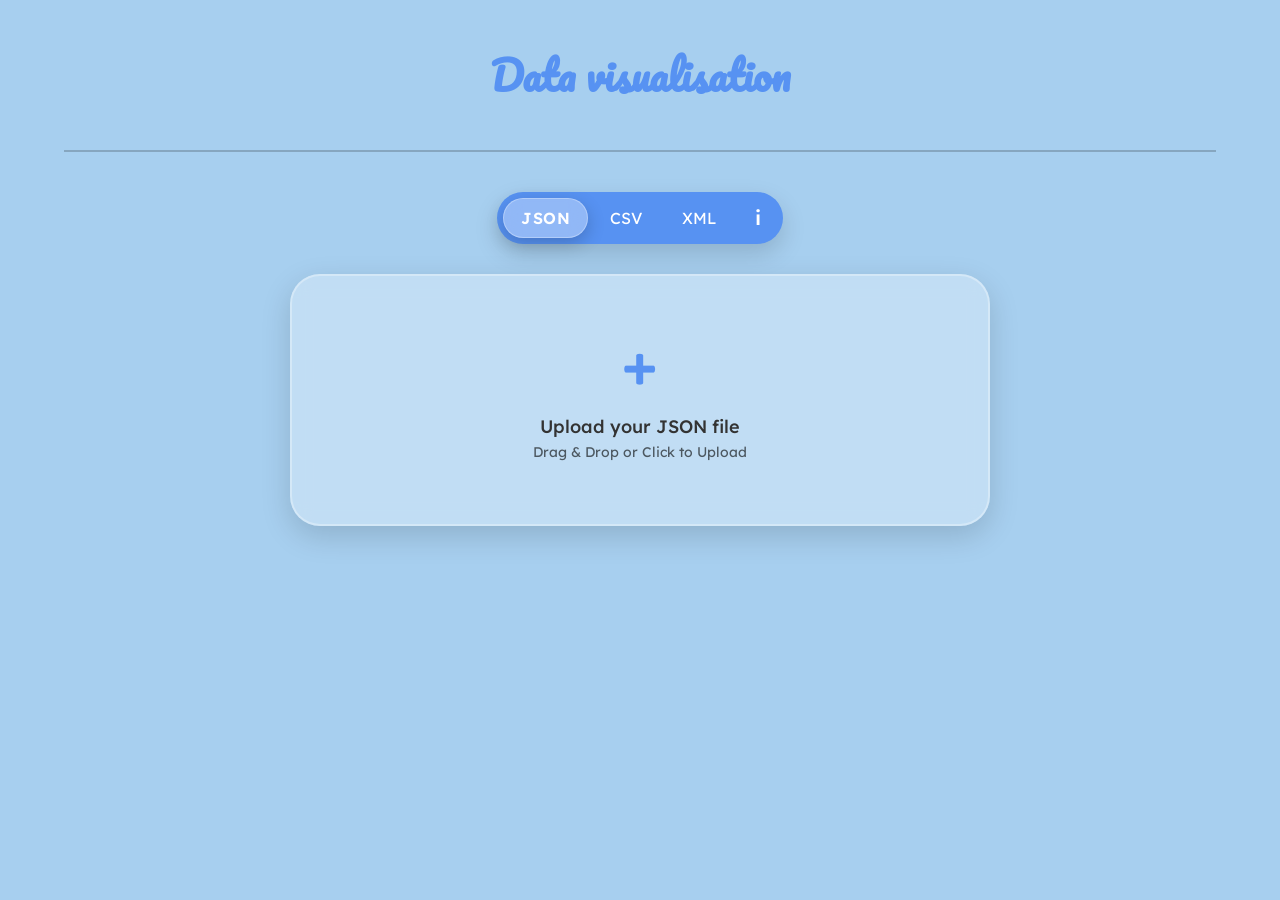
<file: index.html>
<!DOCTYPE html>
<html lang="en">
<head>
<meta charset="UTF-8">
<meta name="viewport" content="width=device-width, initial-scale=1.0">
<title>Data visualisation · refined</title>
<link rel="preconnect" href="https://fonts.googleapis.com">
<link rel="preconnect" href="https://fonts.gstatic.com" crossorigin>
<link href="https://fonts.googleapis.com/css2?family=Pacifico&display=swap" rel="stylesheet">
<link href="https://fonts.googleapis.com/css2?family=Lexend:wght@100..900&display=swap" rel="stylesheet">
<link href="https://fonts.googleapis.com/css2?family=Lilita+One&display=swap" rel="stylesheet">
<style>
*, *::before, *::after { box-sizing: border-box; }
body {
    background: #a7cfef;
    margin: 0;
    padding: 0;
    font-family: "Lexend", sans-serif;
    min-height: 100vh;
    display: flex;
    flex-direction: column;
}
.container { flex: 1; display: flex; flex-direction: column; }
.headline {
    font-family: "Pacifico";
    font-size: clamp(20pt, 5vw, 30pt);
    font-weight: 700;
    text-align: center;
    color: #5792f2;
    margin-top: clamp(20px, 5vh, 40px);
    margin-bottom: 20px;
    padding: 0 16px;
}
.line { border: none; height: 2px; background: rgba(0,0,0,0.2); width: 90%; margin: 20px auto; }
.buttons-row { display: flex; justify-content: center; margin: 20px 16px 10px; }
.pill-container {
    position: relative; display: flex; gap: 4px; padding: 6px;
    border-radius: 999px; background: #5792f2;
    box-shadow: 0 10px 25px rgba(0,0,0,0.15); max-width: 100%; flex-wrap: nowrap;
}
.pill-container button, .pill-container .info-tab {
    position: relative; background: none; border: none;
    padding: 10px 18px; font-size: clamp(13px, 3vw, 16px);
    border-radius: 999px; cursor: pointer; z-index: 2; color: white;
    font-family: "Lexend", sans-serif; line-height: 1;
    display: flex; align-items: center; justify-content: center;
    transition: all 0.3s ease; white-space: nowrap;
}
.pill-container .info-tab {
    padding: 10px 16px; font-weight: 600;
    font-size: clamp(15px, 4vw, 20px); flex-shrink: 0;
}
.pill-container button.active { font-weight: 600; letter-spacing: 0.5px; }
.selector {
    position: absolute; top: 50%; transform: translateY(-50%);
    left: 6px; height: calc(100% - 12px);
    background: rgba(255,255,255,0.35); backdrop-filter: blur(10px);
    border-radius: 999px;
    transition: left 0.35s cubic-bezier(.25,.8,.25,1), width 0.35s cubic-bezier(.25,.8,.25,1);
    box-shadow: 0 6px 18px rgba(0,0,0,0.2); z-index: 1;
    border: 1px solid rgba(255,255,255,0.3); pointer-events: none; opacity: 0;
}
.selector.ready { opacity: 1; transition: left 0.35s cubic-bezier(.25,.8,.25,1), width 0.35s cubic-bezier(.25,.8,.25,1), opacity 0.2s; }
.info-panel-wrapper {
    overflow: hidden; height: 0; opacity: 0;
    width: min(68%, 595px); margin: 0 auto;
    border-radius: 40px; box-shadow: 0 10px 25px rgba(0,0,0,0.2); will-change: height;
}
.info-panel-wrapper.animating { transition: height 0.4s cubic-bezier(0.25, 0.8, 0.25, 1), opacity 0.3s ease; }
.info-panel-wrapper.visible { opacity: 1; }
.info-panel {
    width: 100%; background: rgba(255,255,255,0.35);
    backdrop-filter: blur(16px); -webkit-backdrop-filter: blur(16px);
    border-radius: 40px; padding: clamp(14px, 3vw, 20px) clamp(16px, 4vw, 28px);
    border: 1px solid rgba(255,255,255,0.4); color: #1e2b3c; position: relative;
}
.info-panel h4 {
    margin: 0 0 8px 0; font-family: "Lexend", sans-serif; font-weight: 600;
    font-size: clamp(15px, 3vw, 18px); color: #0f2a44;
    border-bottom: 1px solid rgba(255,255,255,0.3); padding-bottom: 5px; padding-right: 36px;
}
.info-panel p { margin: 8px 0; font-size: clamp(13px, 2.5vw, 15px); line-height: 1.5; }
.info-panel .format-example {
    background: rgba(255,255,255,0.3); border-radius: 24px; padding: 10px 14px;
    font-family: monospace; font-size: clamp(11px, 2vw, 14px); margin-top: 12px;
    border: 1px solid rgba(255,255,255,0.4); color: #1d3557;
    word-break: break-word; white-space: pre-wrap; backdrop-filter: blur(4px);
}
.close-info {
    position: absolute; top: 12px; right: 14px;
    background: rgba(255,255,255,0.3); border: 1px solid rgba(255,255,255,0.4);
    font-size: 22px; cursor: pointer; color: #2c3e50;
    width: 32px; height: 32px; border-radius: 50%;
    display: flex; align-items: center; justify-content: center;
    backdrop-filter: blur(5px); transition: background 0.2s, transform 0.2s; flex-shrink: 0;
}
.close-info:hover { background: rgba(255,255,255,0.5); transform: scale(1.1); }
.upload-section { width: 100%; display: flex; flex-direction: column; align-items: center; padding: 0 16px; }
.upload-box {
    width: min(80%, 700px); height: clamp(180px, 28vh, 280px); margin: 20px auto;
    background: rgba(255,255,255,0.3); border-radius: 30px;
    backdrop-filter: blur(10px); -webkit-backdrop-filter: blur(10px);
    display: flex; flex-direction: column; align-items: center; justify-content: center;
    cursor: pointer; transition: background 0.3s, box-shadow 0.3s, transform 0.3s;
    border: 2px solid rgba(255,255,255,0.3);
    box-shadow: 0 10px 30px rgba(0,0,0,0.15); padding: 16px; text-align: center;
    user-select: none;
}
.upload-box:hover { background: rgba(255,255,255,0.4); box-shadow: 0 15px 35px rgba(0,0,0,0.2); transform: translateY(-5px); }
.upload-box.drag-over { background: rgba(255,255,255,0.5); border-color: rgba(87,146,242,0.7); transform: translateY(-5px); box-shadow: 0 15px 35px rgba(87,146,242,0.3); }
@keyframes successFlash {
    0%   { background: rgba(255,255,255,0.3); border-color: rgba(255,255,255,0.3); }
    20%  { background: rgba(200,240,200,0.4); border-color: rgba(76,175,80,0.6); }
    100% { background: rgba(255,255,255,0.3); border-color: rgba(255,255,255,0.3); }
}
@keyframes errorFlash {
    0%   { background: rgba(255,255,255,0.3); border-color: rgba(255,255,255,0.3); }
    20%  { background: rgba(255,200,200,0.4); border-color: rgba(244,67,54,0.6); }
    100% { background: rgba(255,255,255,0.3); border-color: rgba(255,255,255,0.3); }
}
.upload-box.success-flash { animation: successFlash 1.2s ease-out forwards; }
.upload-box.error-flash   { animation: errorFlash 1.2s ease-out forwards; }
.upload-box .icon {
    font-family: "Lilita One", sans-serif; font-style: normal;
    font-size: clamp(40px, 8vw, 60px); line-height: 1; margin-bottom: 12px;
    transition: transform 0.4s cubic-bezier(0.25,0.8,0.25,1), color 0.4s;
    pointer-events: none;
}
.upload-box .icon.default  { color: #5792f2; }
.upload-box:hover .icon.default { transform: scale(1.15) translateY(-10px); }
.upload-box .icon.checkmark { color: #4CAF50; animation: iconAppear 0.5s cubic-bezier(0.175,0.885,0.32,1.275); }
.upload-box .icon.xmark     { color: #F44336; animation: iconAppear 0.5s cubic-bezier(0.175,0.885,0.32,1.275); }
@keyframes iconAppear {
    0%   { transform: scale(0) rotate(-180deg); opacity: 0; }
    100% { transform: scale(1) rotate(0deg);   opacity: 1; }
}
@keyframes slideUp {
    0%   { opacity: 0; transform: translateY(30px); }
    100% { opacity: 1; transform: translateY(0); }
}
@keyframes slideDown {
    0%   { opacity: 1; transform: translateY(0); }
    100% { opacity: 0; transform: translateY(30px); }
}
.upload-text {
    margin-top: 4px; font-size: clamp(14px, 3vw, 18px); color: #333; font-weight: 500;
    transition: opacity 0.25s, transform 0.25s, color 0.3s;
    word-break: break-all; max-width: 90%; pointer-events: none;
}
.upload-text.filename  { color: #1c1c1c !important; }
.upload-text.fade-out  { opacity: 0; transform: translateY(-8px); }
.sub-text { font-size: clamp(11px, 2.5vw, 14px); opacity: 0.6; margin-top: 5px; transition: color 0.3s, opacity 0.3s; pointer-events: none; }
input[type=file] { display: none; }
.create-btn-container {
    width: min(80%, 700px); margin: 6px auto 30px;
    display: flex; justify-content: center;
    opacity: 0; transform: translateY(30px);
    transition: opacity 0.5s ease, transform 0.5s ease; pointer-events: none;
}
.create-btn-container.show {
    opacity: 1; transform: translateY(0); pointer-events: auto;
    animation: slideUp 0.5s cubic-bezier(0.175,0.885,0.32,1.275);
}
.create-btn-container.hide { animation: slideDown 0.3s ease forwards; }
.create-btn {
    background: #5792f2; color: white; border: 1px solid rgba(255,255,255,0.3);
    padding: clamp(12px, 2.5vw, 16px) clamp(28px, 6vw, 48px);
    font-size: clamp(15px, 3.5vw, 20px); font-weight: 600; border-radius: 50px;
    cursor: pointer; font-family: "Lexend", sans-serif; letter-spacing: 1px;
    box-shadow: 0 15px 30px rgba(87,146,242,0.35);
    transition: all 0.9s cubic-bezier(0.25,0.1,0.15,1);
    backdrop-filter: blur(5px); position: relative; overflow: hidden; z-index: 1;
}
.create-btn::before {
    content: ''; position: absolute; top: -50%; left: -50%; width: 200%; height: 200%;
    background: linear-gradient(115deg, rgba(255,255,255,0) 0%, rgba(255,255,255,0.15) 20%, rgba(255,255,255,0.5) 45%, rgba(255,255,255,0.7) 50%, rgba(255,255,255,0.5) 55%, rgba(255,255,255,0.15) 80%, rgba(255,255,255,0) 100%);
    transform: rotate(20deg) translateY(-40%) translateX(-30%);
    transition: transform 2.2s cubic-bezier(0.19,1,0.22,1); z-index: -1; opacity: 0; pointer-events: none;
}
.create-btn::after {
    content: ''; position: absolute; inset: 0;
    background: radial-gradient(circle at 30% 50%, rgba(255,255,255,0.4) 0%, rgba(255,255,255,0) 70%);
    opacity: 0; transition: opacity 1.4s ease; z-index: -1; pointer-events: none;
}
.create-btn:hover {
    background: rgba(87,146,242,0.45);
    text-shadow: 0 2px 6px rgba(0,0,0,0.35), 0 0 20px rgba(255,255,255,0.6);
    border-color: rgba(255,255,255,0.95);
    box-shadow: 0 30px 45px rgba(87,146,242,0.4), inset 0 -8px 20px rgba(255,255,255,0.6), inset 0 8px 20px rgba(255,255,255,0.6), 0 0 0 2px rgba(255,255,255,0.3);
    transform: scale(1.08) translateY(-6px); backdrop-filter: blur(15px);
    transition: all 1.2s cubic-bezier(0.22,1,0.36,1);
}
.create-btn:hover::before { transform: rotate(20deg) translateY(80%) translateX(80%); opacity: 1; transition: transform 2.8s cubic-bezier(0.25,1,0.3,1), opacity 1s ease; }
.create-btn:hover::after { opacity: 1; background: radial-gradient(circle at 70% 30%, rgba(255,255,255,0.6) 0%, rgba(255,255,255,0.2) 40%, rgba(255,255,255,0) 80%); transition: opacity 1.2s ease, background 1.5s ease; }
.create-btn:active { transform: translateY(3px) scale(0.97); box-shadow: 0 10px 20px rgba(87,146,242,0.3), inset 0 -3px 10px rgba(255,255,255,0.3); transition: transform 0.2s ease, box-shadow 0.3s ease; }
.create-btn:focus { outline: none; }
.loading-overlay {
    position: fixed; inset: 0; background: #a7cfef;
    display: flex; align-items: center; justify-content: center;
    z-index: 9999; opacity: 0; pointer-events: none; transition: opacity 0.3s;
}
.loader { display: flex; gap: 15px; }
.loader span { width: 20px; height: 20px; background: #5792f2; border-radius: 50%; animation: pulse 0.6s infinite ease-in-out; }
.loader span:nth-child(2) { animation-delay: 0.2s; }
.loader span:nth-child(3) { animation-delay: 0.4s; }
@keyframes pulse {
    0%,80%,100% { transform: scale(0); opacity: 0.3; }
    40%          { transform: scale(1); opacity: 1; }
}
@media (max-width: 768px) {
    .upload-box { width: 90%; }
    .create-btn-container { width: 90%; }
    .info-panel-wrapper { width: min(76.5%, 595px); }
}
@media (max-width: 480px) {
    .pill-container { gap: 2px; padding: 5px; }
    .pill-container button, .pill-container .info-tab { padding: 9px 13px; }
    .upload-box { width: 95%; border-radius: 20px; }
    .create-btn-container { width: 95%; }
    .info-panel-wrapper { width: 80.75%; border-radius: 28px; }
    .info-panel { border-radius: 28px; }
}
</style>
</head>
<body>
<div class="container" id="mainContainer">
    <h1 class="headline">Data visualisation</h1>
    <hr class="line">

    <div class="buttons-row">
        <div class="pill-container" id="pillContainer">
            <div class="selector" id="selector"></div>
            <button class="active">JSON</button>
            <button>CSV</button>
            <button>XML</button>
            <div class="info-tab" id="infoTab" role="button" aria-label="Show format info" tabindex="0">i</div>
        </div>
    </div>

    <div class="info-panel-wrapper" id="infoPanelWrapper">
        <div class="info-panel" id="infoPanel">
            <button class="close-info" id="closeInfoBtn" aria-label="Close">&times;</button>
            <h4 id="infoTitle">JSON format</h4>
            <p id="infoDesc">Hierarchical key‑value data. Usually an array of objects with x, y, z fields.</p>
            <div class="format-example" id="infoExample">[ {"x": 10, "y": 20, "z": 30}, {"x": 15, "y": 18, "z": 25} ]</div>
        </div>
    </div>

    <div class="upload-section" id="uploadSection">
        <div class="upload-box" id="uploadBox" role="button" tabindex="0" aria-label="Upload file">
            <div class="icon default" id="uploadIcon">+</div>
            <div class="upload-text" id="uploadText">Upload your JSON file</div>
            <div class="sub-text" id="subText">Drag & Drop or Click to Upload</div>
            <input type="file" id="fileInput" accept=".json,application/json">
        </div>
        <div class="create-btn-container" id="createBtnContainer">
            <button class="create-btn" id="createBtn">Create Visualisation</button>
        </div>
    </div>
</div>

<div class="loading-overlay" id="loadingOverlay">
    <div class="loader"><span></span><span></span><span></span></div>
</div>

<script>
const buttons            = document.querySelectorAll(".pill-container button");
const selector           = document.getElementById("selector");
const infoTab            = document.getElementById("infoTab");
const infoPanelWrapper   = document.getElementById("infoPanelWrapper");
const closeInfoBtn       = document.getElementById("closeInfoBtn");
const uploadBox          = document.getElementById("uploadBox");
const fileInput          = document.getElementById("fileInput");
const uploadText         = document.getElementById("uploadText");
const subText            = document.getElementById("subText");
const uploadIcon         = document.getElementById("uploadIcon");
const createBtnContainer = document.getElementById("createBtnContainer");
const createBtn          = document.getElementById("createBtn");
const infoTitle          = document.getElementById("infoTitle");
const infoDesc           = document.getElementById("infoDesc");
const infoExample        = document.getElementById("infoExample");

let currentFileType = "json";
let currentFile     = null;
let infoVisible     = false;
let panelAnimLock   = false;

// ── Panel animation ──────────────────────────────────────────────────────────
function afterTransition(el, cb, timeout = 450) {
    let done = false;
    const guard = () => { if (done) return; done = true; cb(); };
    const handler = (e) => {
        if (e.target !== el) return;
        el.removeEventListener('transitionend', handler);
        guard();
    };
    el.addEventListener('transitionend', handler);
    setTimeout(guard, timeout);
}

function showInfoPanel() {
    if (infoVisible || panelAnimLock) return;
    panelAnimLock = true;
    infoPanelWrapper.style.height = 'auto';
    const target = infoPanelWrapper.scrollHeight;
    infoPanelWrapper.style.height = '0px';
    infoPanelWrapper.classList.add('visible');
    infoPanelWrapper.offsetHeight;
    infoPanelWrapper.classList.add('animating');
    infoPanelWrapper.style.height = target + 'px';
    afterTransition(infoPanelWrapper, () => {
        infoPanelWrapper.style.height = 'auto';
        infoPanelWrapper.classList.remove('animating');
        infoVisible = true;
        panelAnimLock = false;
    });
}

function hideInfoPanel() {
    if (!infoVisible || panelAnimLock) return;
    panelAnimLock = true;
    const current = infoPanelWrapper.offsetHeight;
    infoPanelWrapper.classList.add('animating');
    infoPanelWrapper.style.height = current + 'px';
    infoPanelWrapper.offsetHeight;
    infoPanelWrapper.style.height = '0px';
    afterTransition(infoPanelWrapper, () => {
        infoPanelWrapper.classList.remove('visible', 'animating');
        infoVisible = false;
        panelAnimLock = false;
    });
}

function updateInfoContent(type) {
    const map = {
        json: { title: "JSON format", desc: "Hierarchical key‑value data. Usually an array of objects with x, y, z fields.", ex: '[ {"x": 10, "y": 20, "z": 30},\n  {"x": 15, "y": 18, "z": 25} ]' },
        csv:  { title: "CSV format",  desc: "Comma‑separated values. First row headers, then rows with x, y, z numbers.", ex: 'x,y,z\n10,20,30\n15,18,25\n22,27,33' },
        xml:  { title: "XML format",  desc: 'Nested elements with attributes. Often <point x="..." y="..." z="..." />.', ex: '<points>\n  <point x="10" y="20" z="30"/>\n  <point x="15" y="18" z="25"/>\n</points>' }
    };
    const c = map[type];
    infoTitle.textContent   = c.title;
    infoDesc.textContent    = c.desc;
    infoExample.textContent = c.ex;
    if (infoVisible && !panelAnimLock) {
        panelAnimLock = true;
        infoPanelWrapper.style.height = 'auto';
        const target = infoPanelWrapper.scrollHeight;
        infoPanelWrapper.style.height = target + 'px';
        setTimeout(() => { infoPanelWrapper.style.height = 'auto'; panelAnimLock = false; }, 50);
    }
}

// ── Selector ─────────────────────────────────────────────────────────────────
function positionSelector(btn, animate) {
    if (!animate) selector.classList.remove('ready');
    selector.style.width = btn.offsetWidth + 'px';
    selector.style.left  = btn.offsetLeft  + 'px';
    if (!animate) {
        requestAnimationFrame(() => requestAnimationFrame(() => selector.classList.add('ready')));
    }
}

function activateTab(btn) {
    buttons.forEach(b => b.classList.remove('active'));
    btn.classList.add('active');
    positionSelector(btn, true);
    const type = btn.textContent.trim().toLowerCase();
    currentFileType = type;
    fileInput.accept = { json: '.json,application/json', csv: '.csv,text/csv', xml: '.xml,text/xml,application/xml' }[type];
    animateText(uploadText, `Upload your ${type.toUpperCase()} file`);
    updateInfoContent(type);
    // Full reset when switching tabs
    resetBox();
    hideCreateButton();
    currentFile = null;
    // Replace file input to clear it reliably without triggering change event
    replaceFileInput();
}

// ── Replace file input (avoids stale-value / no-change-event bug) ────────────
function replaceFileInput() {
    const old = document.getElementById('fileInput');
    const fresh = old.cloneNode(false); // clone without event listeners
    fresh.accept = fileInput ? fileInput.accept : old.accept;
    old.parentNode.replaceChild(fresh, old);
    // Re-bind the change listener on the new input
    fresh.addEventListener('change', onFileInputChange);
    // Update our reference — we use getElementById so always fresh
}

function onFileInputChange(e) {
    const file = e.target.files[0];
    if (file) handleFile(file);
}

// ── Text transition ───────────────────────────────────────────────────────────
function animateText(el, newText) {
    el.classList.add('fade-out');
    setTimeout(() => { el.textContent = newText; el.classList.remove('fade-out'); }, 220);
}

// ── Upload box states ─────────────────────────────────────────────────────────
let errorResetTimer = null;

function resetBox() {
    if (errorResetTimer) { clearTimeout(errorResetTimer); errorResetTimer = null; }
    uploadIcon.className = 'icon default';
    uploadIcon.textContent = '+';
    uploadBox.classList.remove('success-flash', 'error-flash', 'drag-over');
    uploadText.style.color = '';
    uploadText.classList.remove('filename');
    uploadText.textContent = `Upload your ${currentFileType.toUpperCase()} file`;
    subText.textContent = 'Drag & Drop or Click to Upload';
    subText.style.color = '';
    subText.style.opacity = '';
}

function showSuccess(file) {
    if (errorResetTimer) { clearTimeout(errorResetTimer); errorResetTimer = null; }
    currentFile = file;
    uploadIcon.className = 'icon checkmark';
    uploadIcon.textContent = '✓';
    uploadBox.classList.remove('error-flash', 'drag-over');
    void uploadBox.offsetWidth;
    uploadBox.classList.add('success-flash');
    animateText(uploadText, file.name);
    uploadText.style.color = '#1c1c1c';
    uploadText.classList.add('filename');
    subText.textContent = '✓ File ready for visualisation';
    subText.style.color = '#2e7d32';
    subText.style.opacity = '1';
    showCreateButton();
    setTimeout(() => uploadBox.classList.remove('success-flash'), 1200);
}

function showError(file) {
    currentFile = null;
    uploadIcon.className = 'icon xmark';
    uploadIcon.textContent = '✕';
    uploadBox.classList.remove('success-flash', 'drag-over');
    void uploadBox.offsetWidth;
    uploadBox.classList.add('error-flash');
    uploadText.style.color = '#c62828';
    uploadText.classList.remove('filename');
    uploadText.textContent = `Upload your ${currentFileType.toUpperCase()} file`;
    subText.textContent = `✕ Invalid file. Please select a ${currentFileType.toUpperCase()} file`;
    subText.style.color = '#c62828';
    subText.style.opacity = '1';
    hideCreateButton();
    // After error reset, also replace file input so same file can be re-selected
    errorResetTimer = setTimeout(() => {
        resetBox();
        uploadBox.classList.remove('error-flash');
        replaceFileInput();
        errorResetTimer = null;
    }, 3000);
}

// ── Create button ─────────────────────────────────────────────────────────────
function showCreateButton() {
    createBtnContainer.style.display = 'flex';
    void createBtnContainer.offsetWidth;
    createBtnContainer.classList.remove('hide');
    createBtnContainer.classList.add('show');
}

function hideCreateButton() {
    if (!createBtnContainer.classList.contains('show')) {
        createBtnContainer.style.display = 'none';
        return;
    }
    createBtnContainer.classList.remove('show');
    createBtnContainer.classList.add('hide');
    setTimeout(() => { createBtnContainer.style.display = 'none'; createBtnContainer.classList.remove('hide'); }, 320);
}

// ── File validation ───────────────────────────────────────────────────────────
const typeMap = {
    json: ['.json', 'application/json'],
    csv:  ['.csv',  'text/csv'],
    xml:  ['.xml',  'text/xml', 'application/xml']
};

function isValid(file) {
    if (!file) return false;
    const ext = '.' + file.name.split('.').pop().toLowerCase();
    const allowed = typeMap[currentFileType];
    return allowed.some(t => ext === t || file.type === t || file.type.includes(currentFileType));
}

function handleFile(file) {
    if (!file) return;
    if (isValid(file)) showSuccess(file);
    else showError(file);
}

// ── Click to open file picker ─────────────────────────────────────────────────
uploadBox.addEventListener('click', (e) => {
    // Don't trigger if clicking a child that handles its own events
    const inp = document.getElementById('fileInput');
    inp.click();
});

uploadBox.addEventListener('keydown', e => {
    if (e.key === 'Enter' || e.key === ' ') {
        e.preventDefault();
        document.getElementById('fileInput').click();
    }
});

// ── Drag and drop — robust version ───────────────────────────────────────────
// Use a counter to handle child element dragenter/dragleave correctly
let dragCounter = 0;

uploadBox.addEventListener('dragenter', (e) => {
    e.preventDefault();
    e.stopPropagation();
    dragCounter++;
    uploadBox.classList.add('drag-over');
});

uploadBox.addEventListener('dragleave', (e) => {
    e.preventDefault();
    e.stopPropagation();
    dragCounter--;
    if (dragCounter <= 0) {
        dragCounter = 0;
        uploadBox.classList.remove('drag-over');
    }
});

uploadBox.addEventListener('dragover', (e) => {
    e.preventDefault();
    e.stopPropagation();
    e.dataTransfer.dropEffect = 'copy';
});

uploadBox.addEventListener('drop', (e) => {
    e.preventDefault();
    e.stopPropagation();
    dragCounter = 0;
    uploadBox.classList.remove('drag-over');
    const file = e.dataTransfer.files[0];
    if (file) handleFile(file);
});

// Also prevent browser from opening files dropped outside the box
document.addEventListener('dragover', e => e.preventDefault());
document.addEventListener('drop',     e => e.preventDefault());

// ── Info panel events ─────────────────────────────────────────────────────────
infoTab.addEventListener('click', e => { e.stopPropagation(); infoVisible ? hideInfoPanel() : showInfoPanel(); });
infoTab.addEventListener('keydown', e => { if (e.key === 'Enter' || e.key === ' ') { e.preventDefault(); infoTab.click(); } });
closeInfoBtn.addEventListener('click', e => { e.stopPropagation(); hideInfoPanel(); });
document.addEventListener('click', e => {
    if (infoVisible && !infoPanelWrapper.contains(e.target) && !infoTab.contains(e.target)) hideInfoPanel();
});

// ── Tab buttons ───────────────────────────────────────────────────────────────
buttons.forEach(btn => btn.addEventListener('click', () => activateTab(btn)));

// ── Create button ─────────────────────────────────────────────────────────────
createBtn.addEventListener('click', () => {
    if (!currentFile) return;
    const reader = new FileReader();
    reader.onload = function(e) {
        sessionStorage.setItem("uploadedFile", JSON.stringify({
            name: currentFile.name,
            type: currentFile.type,
            data: e.target.result,
            format: currentFileType
        }));
        const overlay = document.getElementById('loadingOverlay');
        document.querySelector('.container').style.display = 'none';
        overlay.style.opacity = '1';
        overlay.style.pointerEvents = 'auto';
        setTimeout(() => { window.location.href = "vis.html"; }, 1200);
    };
    reader.readAsText(currentFile);
});

// ── Init ──────────────────────────────────────────────────────────────────────
window.addEventListener('load', () => {
    infoPanelWrapper.style.height = '0px';
    createBtnContainer.style.display = 'none';
    updateInfoContent('json');
    // Bind initial file input
    document.getElementById('fileInput').addEventListener('change', onFileInputChange);
    requestAnimationFrame(() => requestAnimationFrame(() => positionSelector(buttons[0], false)));
});

let resizeTimer;
window.addEventListener('resize', () => {
    clearTimeout(resizeTimer);
    resizeTimer = setTimeout(() => {
        const active = document.querySelector('.pill-container button.active') || buttons[0];
        positionSelector(active, false);
        if (infoVisible) infoPanelWrapper.style.height = 'auto';
    }, 100);
});
</script>
</body>
</html>
</file>
